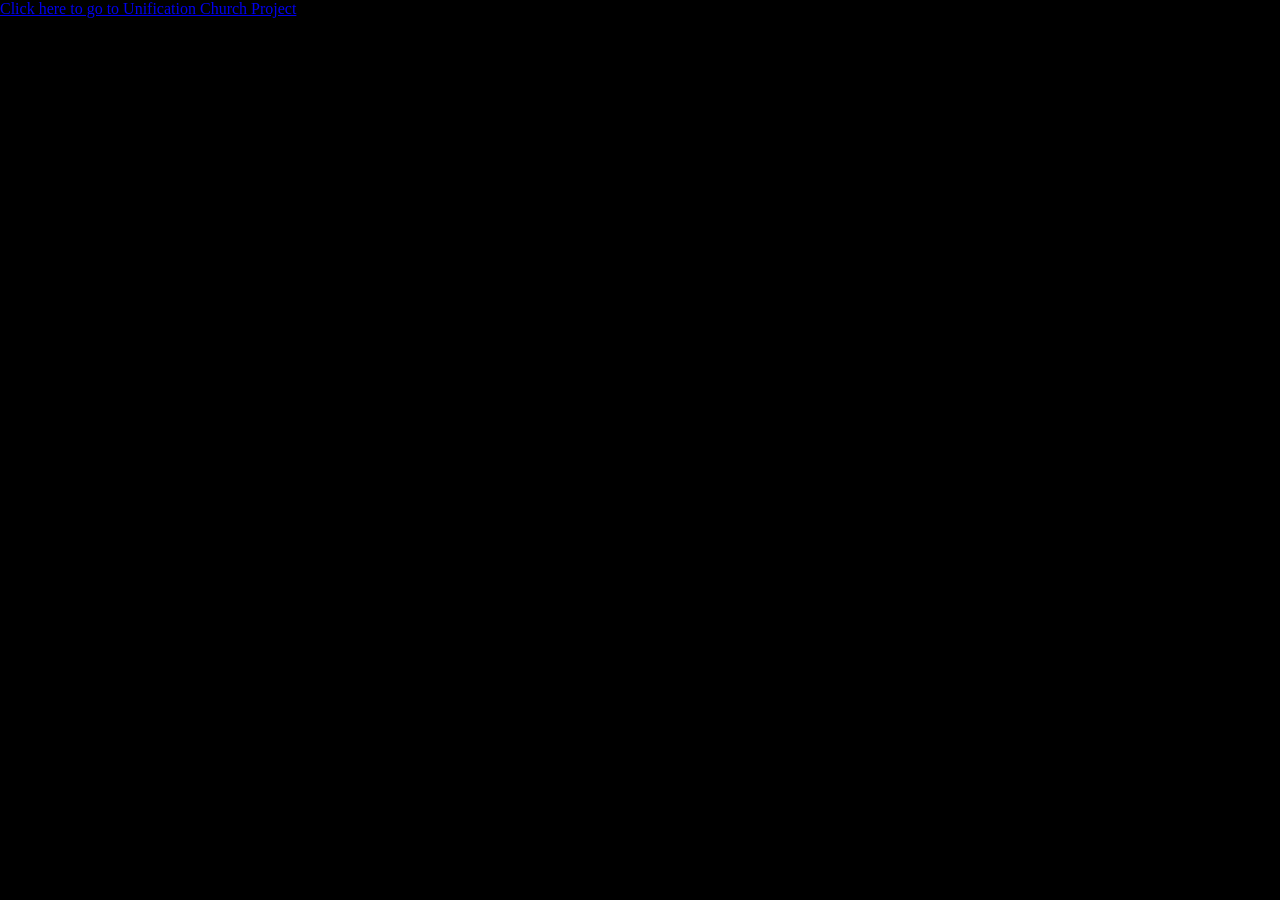
<file: Unification_Church/src/index.html>
<!DOCTYPE html>
<!--[if lt IE 7]>      <html class="no-js lt-ie9 lt-ie8 lt-ie7"> <![endif]-->
<!--[if IE 7]>         <html class="no-js lt-ie9 lt-ie8"> <![endif]-->
<!--[if IE 8]>         <html class="no-js lt-ie9"> <![endif]-->
<!--[if gt IE 8]>      <html class="no-js"> <!--<![endif]-->
<html>
    <head>
        <meta charset="utf-8">
        <meta http-equiv="X-UA-Compatible" content="IE=edge">
        <title>Directory</title>
        <meta name="description" content="">
        <meta name="viewport" content="width=device-width, initial-scale=1">
        <link rel="stylesheet" href="styles.css ">
    </head>
    <body>
        <!--[if lt IE 7]>
            <p class="browsehappy">You are using an <strong>outdated</strong> browser. Please <a href="#">upgrade your browser</a> to improve your experience.</p>
        <![endif]-->
        
        <script src="" async defer></script>
        <a href="./landing.html">Click here to go to Unification Church Project</a>
    </body>
</html>
</file>
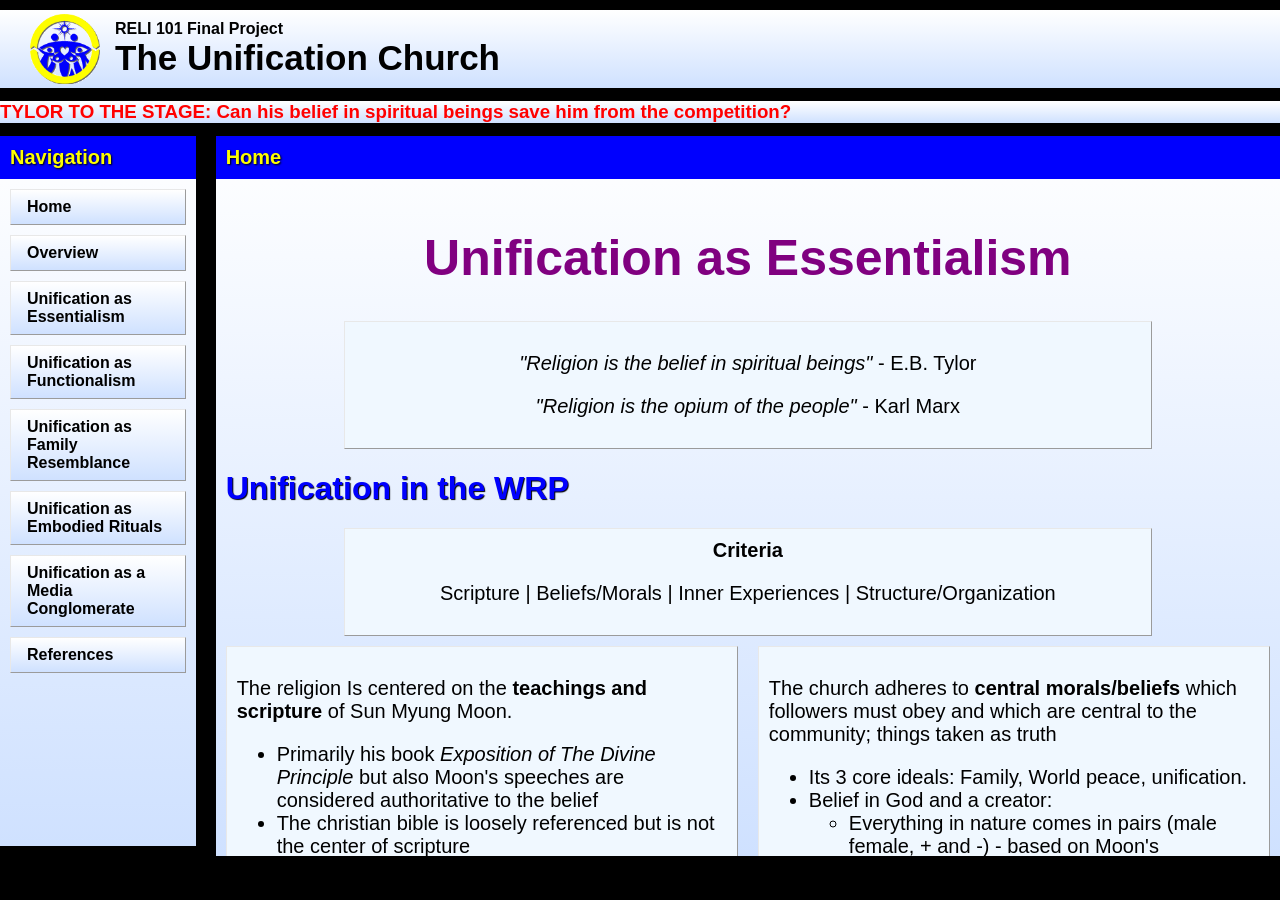
<file: Unification_Church/src/essentialism.html>
<!DOCTYPE html>
<!--[if lt IE 7]>      <html class="no-js lt-ie9 lt-ie8 lt-ie7"> <![endif]-->
<!--[if IE 7]>         <html class="no-js lt-ie9 lt-ie8"> <![endif]-->
<!--[if IE 8]>         <html class="no-js lt-ie9"> <![endif]-->
<!--[if gt IE 8]>      <html class="no-js"> <![endif]-->
<html>
    <head>
        <meta charset="utf-8">
        <meta http-equiv="X-UA-Compatible" content="IE=edge">
        <title>Landing Page</title>
        <meta name="description" content="">
        <meta name="viewport" content="width=device-width, initial-scale=1">
        <link rel="stylesheet" href="styles.css">
    </head>
    <body>
        <!--[if lt IE 7]>
            <p class="browsehappy">You are using an <strong>outdated</strong> browser. Please <a href="#">upgrade your browser</a> to improve your experience.</p>
        <![endif]-->
        
        <script src="" async defer></script>
        <!-- Logo area-->
        <div class="logo-area">
            <img src="./images/ffwpu-pa.gif" alt="unification logo" class="logo">
            <div>
                <h4 class="subtitle">RELI 101 Final Project</h4>
                <h1 class="title">The Unification Church</h1>
            </div>
        </div>
        <!-- Scrolling announcements area-->
        <div class="scroll-container">
            <h3 id="announcements" class="scroll-text">TYLOR TO THE STAGE: Can his belief in spiritual beings save him from the competition?</h3>
        </div>
        <div style="display: flex; height: 80vh;">
            <ul class="nav-ul">
                <p class="body-location">Navigation</p>
                <li class="nav-li"><a href="landing.html">Home</a></li>
                <li class="nav-li"><a href="overview.html">Overview</a></li>
                <li class="nav-li"><a href="essentialism.html">Unification as Essentialism</a></li>
                <li class="nav-li"><a href="functionalism.html">Unification as Functionalism</a></li>
                <li class="nav-li"><a href="family-resemblance.html">Unification as Family Resemblance</a></li>
                <li class="nav-li"><a href="rituals.html">Unification as Embodied Rituals</a></li>
                <li class="nav-li"><a href="media.html">Unification as a Media Conglomerate</a></li>
                <li class="nav-li"><a href="references.html">References</a></li>
            </ul>
            <div class="info-page">
                <p class="body-location">Home</p>
                <h1 class="body-title">Unification as Essentialism</h1>
                <div class="text-box" style="text-align: center; margin-left: 10vw; margin-right: 10vw;">
                    <p><em>"Religion is the belief in spiritual beings"</em> - E.B. Tylor</p>
                    <p><em>"Religion is the opium of the people"</em> - Karl Marx</p>
                </div>
                <h1 class="body-header" style="margin-left: 10px;">Unification in the WRP</h1>
                <div class="text-box" style="text-align: center; margin-left: 10vw; margin-right: 10vw;">
                    <b>Criteria</b>
                    <p>Scripture  |  Beliefs/Morals   |   Inner Experiences   |    Structure/Organization</p>
                </div>
                <div style="display: flex;">
                    <div style="margin:10px; width:50%; float:left">
                        <div class="text-box">
                            <p>The religion Is centered on the <b>teachings and scripture</b> of Sun Myung Moon.</p>
                            <ul>
                                <li>Primarily his book <em>Exposition of The Divine Principle</em> but also Moon's speeches are considered authoritative to the belief</li>
                                <li>The christian bible is loosely referenced but is not the center of scripture</li>
                                <li>The divine principle is a study of creation which aims at understanding the creator</li>
                            </ul>
                        </div>
                        <div class="text-box" style="margin-top: 20px;">
                            <p>The church has specific <b>practices and ceremonies</b>.</p>
                            <ul>
                                <li>Blessing Ceremony (mass weddings):</li>
                                <ul>
                                    <li>Consists of 5 steps: chastening ceremony, wine ceremony, vows and ring exchange, 40 abstinence after marriage (separation period), blessing ceremony</li>
                                </ul>
                            </ul>
                        </div>
                            <div class="text-box" style="margin-top: 20px;">
                            <p>The church has <b>structure</b> and organization.</p>
                            <ul>
                                <li>Moon initially led the church and was succeeded by his wife</li>
                                <li>Church has many companies it owns as well as affiliate organizations that promote its values</li>
                                <li>Existence of official Church body and full-time members who work for the Church</li>
                            </ul>
                        </div>
                    </div>
                    <div style="margin:10px; width: 50%; float:right">
                        <div class="text-box">
                        <p>The church adheres to <b>central morals/beliefs</b> which followers must obey and which are central to the community; things taken as truth</p>
                        <ul>
                            <li>Its 3 core ideals: Family, World peace, unification.</li>
                            <li>Belief in God and a creator:</li>
                            <ul>
                                <li>Everything in nature comes in pairs (male female, + and -) - based on Moon's observations.</li>
                                <li>God's character is characterized by equal masculine and feminine aspects joined in perfect harmony</li>
                                <li>Since humans value love and harmony “heart” is the essence of God's character</li>
                            </ul>
                            <li>The purpose of creation and life is to enjoy love - we are meant to live out and give perfect love to others and be in perfect love in relation to God</li>
                            <li>We have fallen as a race because instead of love we seek selfishness and corruption- due to Adam and Eve's fall</li>
                            <li>Overall family values are promoted to be the most important aspect of society and the religion</li>
                        </ul>
                    </div>
                    <div class="text-box" style="display: flex; margin-top: 20px">
                        <img src="images/original-unification-symbol.webp" alt="original logo" height="180">
                        <p style="margin-left: 10px">The official symbol of the Unification Church highlights a clear effort to organize Church dogma: The 12 inner lines represent the 12 gates to heaven, while the 4 larger arrows represent the 4 cardinal directions. The outer arrows represent yin and yang respectively. Shows the Unification Church not only has an organized group, but as a syncretized group as well.</p>
                    </div>
                    </div>
                </div>
                <div class="text-box" style="margin: 10px;">
                    <p>The world religions paradigm was created using an essentialist definition of religion. According to the WRP, true religions contained these 5 criteria, and if they did not have these essential components, then they weren't a religion. As a result, examining the Unification Church through the WRP is a way to test it against an essentialist approach.  Additionally, because of the unification church’s derivation from religions accepted by the WRP, it falls easily into the paradigm. Extending beyond the WRP, however, the Unification Church also pulls from Confucianism to structure the role of women and family, highlighting the capacity of non-WRP ideas to shape religious practice.</p>
                </div>
        </div>
    </body>
</html>
</file>
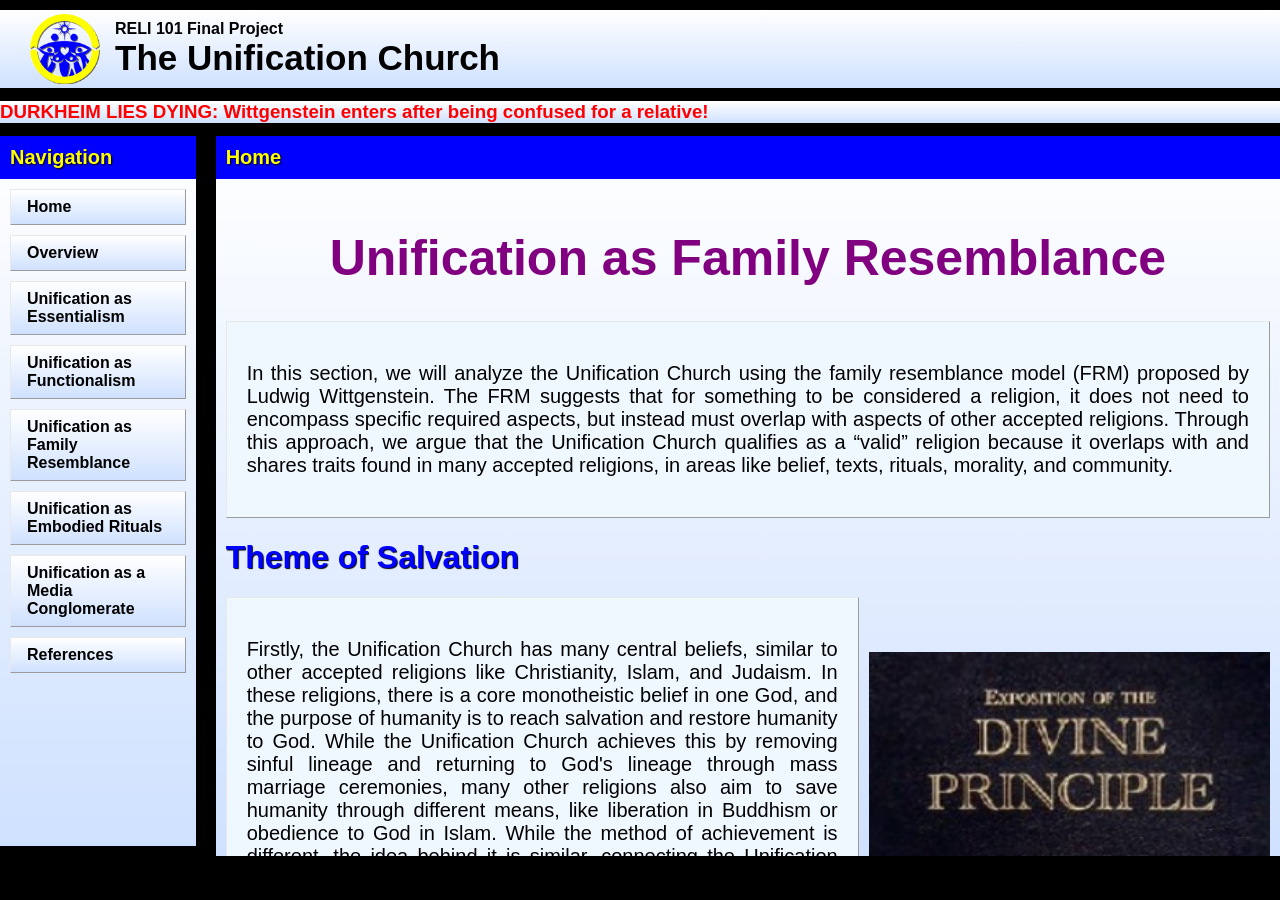
<file: Unification_Church/src/family-resemblance.html>
<!DOCTYPE html>
<!--[if lt IE 7]>      <html class="no-js lt-ie9 lt-ie8 lt-ie7"> <![endif]-->
<!--[if IE 7]>         <html class="no-js lt-ie9 lt-ie8"> <![endif]-->
<!--[if IE 8]>         <html class="no-js lt-ie9"> <![endif]-->
<!--[if gt IE 8]>      <html class="no-js"> <![endif]-->
<html>
    <head>
        <meta charset="utf-8">
        <meta http-equiv="X-UA-Compatible" content="IE=edge">
        <title>Landing Page</title>
        <meta name="description" content="">
        <meta name="viewport" content="width=device-width, initial-scale=1">
        <link rel="stylesheet" href="styles.css">
    </head>
    <body>
        <!--[if lt IE 7]>
            <p class="browsehappy">You are using an <strong>outdated</strong> browser. Please <a href="#">upgrade your browser</a> to improve your experience.</p>
        <![endif]-->
        
        <script src="" async defer></script>
        <!-- Logo area-->
        <div class="logo-area">
            <img src="./images/ffwpu-pa.gif" alt="unification logo" class="logo">
            <div>
                <h4 class="subtitle">RELI 101 Final Project</h4>
                <h1 class="title">The Unification Church</h1>
            </div>
        </div>
        <!-- Scrolling announcements area-->
        <div class="scroll-container">
            <h3 id="announcements" class="scroll-text">DURKHEIM LIES DYING: Wittgenstein enters after being confused for a relative!</h3>
        </div>
        <div style="display: flex; height: 80vh;">
            <ul class="nav-ul">
                <p class="body-location">Navigation</p>
                <li class="nav-li"><a href="landing.html">Home</a></li>
                <li class="nav-li"><a href="overview.html">Overview</a></li>
                <li class="nav-li"><a href="essentialism.html">Unification as Essentialism</a></li>
                <li class="nav-li"><a href="functionalism.html">Unification as Functionalism</a></li>
                <li class="nav-li"><a href="family-resemblance.html">Unification as Family Resemblance</a></li>
                <li class="nav-li"><a href="rituals.html">Unification as Embodied Rituals</a></li>
                <li class="nav-li"><a href="media.html">Unification as a Media Conglomerate</a></li>
                <li class="nav-li"><a href="references.html">References</a></li>
            </ul>
            <div class="info-page">
                <p class="body-location">Home</p>
                <h1 class="body-title">Unification as Family Resemblance</h1>
                <div style="display:flex">
                    <div class="text-box" style="margin-left: 10px; text-align: justify; padding: 20px; margin-right: 10px;">
                        <p>
                            In this section, we will analyze the Unification Church using the family resemblance model (FRM) proposed by Ludwig Wittgenstein. The FRM suggests that for something 
                            to be considered a religion, it does not need to encompass specific required aspects, but instead must overlap with aspects of other accepted religions. Through this 
                            approach, we argue that the Unification Church qualifies as a “valid” religion because it overlaps with and shares traits found in many accepted religions, in areas 
                            like belief, texts, rituals, morality, and community.
                        </p>
                    </div>  
                </div>
                <div style="display:flex;">
                    <div>
                        <h1 class="body-header" style="margin-left: 10px;">Theme of Salvation</h1>
                        <div class="text-box" style="margin-left: 10px; text-align: justify; padding: 20px; margin-right: 10px;">
                            <p>
                                Firstly, the Unification Church has many central beliefs, similar to other accepted religions like Christianity, Islam, and Judaism. In these religions, 
                                there is a core monotheistic belief in one God, and the purpose of humanity is to reach salvation and restore humanity to God. While the Unification Church 
                                achieves this by removing sinful lineage and returning to God's lineage through mass marriage ceremonies, many other religions also aim to save humanity through 
                                different means, like liberation in Buddhism or obedience to God in Islam. While the method of achievement is different, the idea behind it is similar, connecting 
                                the Unification Church with others through the theme of salvation.
                            </p>
                        </div>
                        <h1 class="body-header" style="margin-left: 10px;">Presence of Central Scripture</h1>
                        <div class="text-box" style="margin-left: 10px; text-align: justify; padding: 20px; margin-right: 10px;">
                            <p>
                                From the central text perspective, similar to religions like Christianity, Islam, Judaism, Buddhism, Hinduism, etc., the Unification Church follows a central text and 
                                rituals that include reading, interpreting, and following this sacred text. Similar to other new religious movements like Mormonism, the Unification Church also has an 
                                additional interpreted text called the Divine Principle, which is supplementary to the Bible and is believed to be a corrected interpretation by the founder and prophet 
                                Sun Myung Moon. These texts aim to explain moral codes, reality, and human purpose. In all of these religions, a text is a central part of practice and identity, and the 
                                Unification Church follows this same pattern.
                            </p>
                        </div>
                    </div>
                    <img src="images/divine_principle.PNG" alt="divine principle book" style="margin-top: 40px; height: 600px; align-self: center; margin-right: 10px;"> 
                </div>
                <h1 class="body-header" style="margin-left: 10px;">Rituals and Codes</h1>
                <div style="display:flex">
                    <div class="text-box" style="margin-left: 10px; text-align: justify; padding: 20px; margin-right: 10px;">
                            <p>
                                The Unification Church also includes rituals and sacred practices. While these rituals are different, the idea of having sacred rituals is a key part of many religions. 
                                The Unification Church includes unique rituals like mass weddings, prayer and worship, and purification rituals. These traditions and beliefs are central to the Unification 
                                Church, and while they are unique from other religions, the idea that they have central beliefs and rituals highlights similarities between the church and other religions. 
                            </p>
                            <p>
                                Additionally, like many other religions, the Unification Church has moral codes that are strictly followed. Parts of these moral codes are similar to those of other 
                                religions, but also include some unique parts. These include a strong emphasis on sexual purity, marriage and family structure, and obedience to God. There is a clear 
                                ethical framework created by the church that guides the actions and morality of its followers, similar to many other religions.
                            </p>
                    </div>
                </div>
                <h1 class="body-header" style="margin-left: 10px;">Community</h1>
                <div style="display:flex">
                    <img src="images/mass_wedding.PNG" alt="a mass wedding" style="height: 200px; align-self: center; margin-left: 10px;">
                    <div class="text-box" style="margin-left: 10px; text-align: justify; padding: 20px; margin-right: 10px;">
                        <p>
                            Finally, the Unification Church provides a community for its members, as other religions do. In the Unification Church, members who may have never met before refer 
                            to each other as brother and sister, showing the tight-knit structure created by the religion. The focus on family structure and purifying lineage through marriage 
                            helps create this community, where members become part of a shared group through participation in the church. 
                        </p>
                    </div>
                </div>
                <div class="text-box" style="margin:10px; text-align: justify; padding: 20px;">
                        <p>
                            Overall, the Unification Church shares many traits with widely followed religions across the world. These shared traits include beliefs about God, sacred texts, rituals, 
                            moral systems, and community structure. While the church may differ in some practices, like mass weddings, it still shares many overlapping traits with other recognized 
                            religions. We argue that the Unification Church is therefore a religion according to the FRM due to this overlap.
                        </p>
                </div>
            </div>
        </div>
    </body>
</html>
</file>
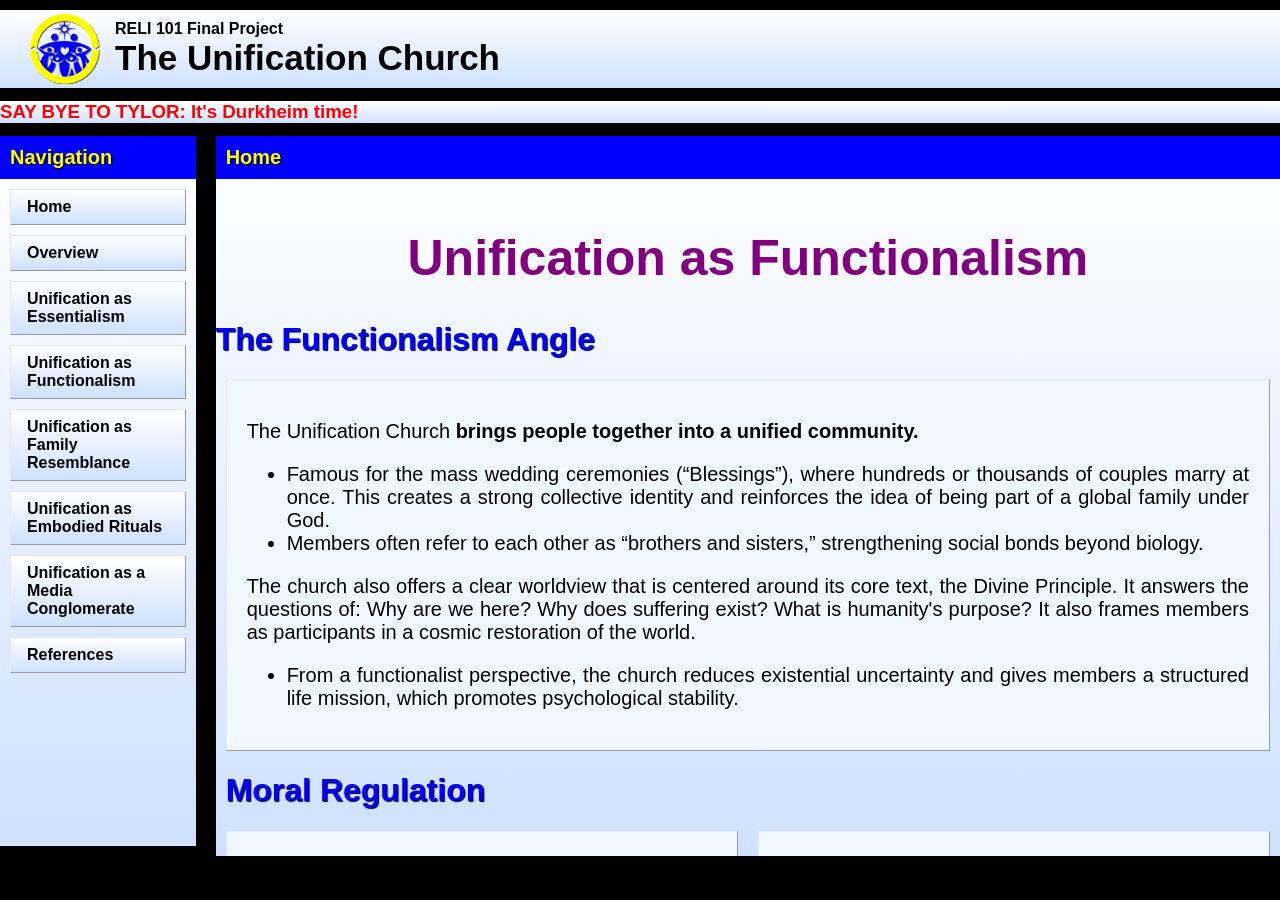
<file: Unification_Church/src/functionalism.html>
<!DOCTYPE html>
<!--[if lt IE 7]>      <html class="no-js lt-ie9 lt-ie8 lt-ie7"> <![endif]-->
<!--[if IE 7]>         <html class="no-js lt-ie9 lt-ie8"> <![endif]-->
<!--[if IE 8]>         <html class="no-js lt-ie9"> <![endif]-->
<!--[if gt IE 8]>      <html class="no-js"> <![endif]-->
<html>
    <head>
        <meta charset="utf-8">
        <meta http-equiv="X-UA-Compatible" content="IE=edge">
        <title>Landing Page</title>
        <meta name="description" content="">
        <meta name="viewport" content="width=device-width, initial-scale=1">
        <link rel="stylesheet" href="styles.css">
    </head>
    <body>
        <!--[if lt IE 7]>
            <p class="browsehappy">You are using an <strong>outdated</strong> browser. Please <a href="#">upgrade your browser</a> to improve your experience.</p>
        <![endif]-->
        
        <script src="" async defer></script>
        <!-- Logo area-->
        <div class="logo-area">
            <img src="./images/ffwpu-pa.gif" alt="unification logo" class="logo">
            <div>
                <h4 class="subtitle">RELI 101 Final Project</h4>
                <h1 class="title">The Unification Church</h1>
            </div>
        </div>
        <!-- Scrolling announcements area-->
        <div class="scroll-container">
            <h3 id="announcements" class="scroll-text">SAY BYE TO TYLOR: It's Durkheim time!</h3>
        </div>
        <div style="display: flex; height: 80vh;">
            <ul class="nav-ul">
                <p class="body-location">Navigation</p>
                <li class="nav-li"><a href="landing.html">Home</a></li>
                <li class="nav-li"><a href="overview.html">Overview</a></li>
                <li class="nav-li"><a href="essentialism.html">Unification as Essentialism</a></li>
                <li class="nav-li"><a href="functionalism.html">Unification as Functionalism</a></li>
                <li class="nav-li"><a href="family-resemblance.html">Unification as Family Resemblance</a></li>
                <li class="nav-li"><a href="rituals.html">Unification as Embodied Rituals</a></li>
                <li class="nav-li"><a href="media.html">Unification as a Media Conglomerate</a></li>
                <li class="nav-li"><a href="references.html">References</a></li>
            </ul>
            <div class="info-page">
                <p class="body-location">Home</p>
                <h1 class="body-title">Unification as Functionalism</h1>
                <div class="flex">
                    <h1 class="body-header">The Functionalism Angle</h1>
                    <div class="text-box" style="margin-left: 10px; text-align: justify; padding: 20px; margin-right: 10px;">
                        <p>The Unification Church <b>brings people together into a unified community.</b></p>
                        <ul>
                            <li>Famous for the mass wedding ceremonies (“Blessings”), where hundreds or thousands of couples marry at once. This creates a strong collective identity and reinforces the idea of being part of a global family under God. </li>
                            <li>Members often refer to each other as “brothers and sisters,” strengthening social bonds beyond biology.</li>
                        </ul>
                        <p>
                            The church also offers a clear worldview that is centered around its core text, the Divine Principle. It 
                            answers the questions of: Why are we here? Why does suffering exist? What is humanity's purpose? It also 
                            frames members as participants in a cosmic restoration of the world. 
                        </p>
                        <ul>
                            <li>
                                From a functionalist perspective, the church reduces existential uncertainty and gives members a structured life mission, which promotes psychological stability. 
                            </li>
                        </ul>
                    </div>    
                </div>
                <h1 class="body-header" style="margin-left: 10px;">Moral Regulation</h1>
                <div style="display: flex;">
                    <div style="width: 50%;">
                        <div class="text-box" style="margin-left: 10px; text-align: justify; padding: 20px; margin-right: 10px;">
                            <p>Functionalists also emphasize that religion helps control behavior and maintain order. </b></p>
                            <ul>
                                <li>Sexual purity before marriage</li>
                                <li>Family-centered life after marriage</li>
                                <li>Loyalty to the community</li>
                                <li>Moral regulator, shaping behavior to promote stability and predictability for people in the community.</li> 
                            </ul>
                            <p>
                                The church also just helps individuals integrate into broader social, economic, and political systems, 
                                increasing their belonging and role in society. It runs media outlets, businesses, and political/peace 
                                organizations. 
                            </p>
                            <p>
                                The Unification Church offers tight-knit community support and shared rituals during life transitions 
                                (marriage, family life). Members gain a sense of certainty and emotional reinforcement from group belonging. 
                                The church functions as a support system for individuals in life. 
                            </p>
                        </div>    
                    </div>
                    <div style="width:50%">
                        <div class="text-box" style="margin-left: 10px; text-align: justify; padding: 20px; margin-right: 10px;">
                            <p>Functionalist perspectives interpret controversy of the church a little differently:</p>
                            <ul>
                                <li>High levels of commitment: Deep cohesion</li>
                                <li>Strong authority of founder: Clarity and order</li>
                                <li>Social isolation of members: Distinct identity (group stability in a complex world)</li>
                            </ul>
                        </div>
                        <img src="images/blessing_and_ideal_family.JPG" alt="moon book" height="300px" style="margin-left: 25%; margin-top: 5%;">
                    </div>
                </div>
                <h1 class="body-header" style="margin-left: 10px;">Function for Women</h1>
                <div style="display:flex">
                    <div>
                        <div class="text-box" style="margin-left: 10px; text-align: justify; padding: 20px; margin-right: 10px;">
                            <p><b>Women are central to the “Ideal Family” Structure</b></p>
                            <ul>
                                <li>Family is the fundamental unit of society, women are mothers, wives, and the moral anchors of the household</li>
                                <li>The church teaches that restoring the world begins with restoring the family, and women are essential to that process</li>
                                <li>Women's roles help stabilize the family unit, which in turn stabilizes society as a whole</li>
                            </ul>
                            <p><b>The role of women in The Blessing</b></p>
                            <ul>
                                <li>Women play a highly visible role in the church's mass marriage ceremonies, which:</li>
                                <ul>
                                    <li>Publicly reinforce ideals of purity, commitment, and family formation</li>
                                    <li>Often involve church-guided partner selection</li>
                                </ul>
                                <li>These rituals use women's roles in marriage to reproduce social norms and values across generations</li>
                            </ul>
                            <p><b>Canon/Theological Rule</b></p>
                            <p>Sun Myung Moon isn't the sole leader of the church, he's paired with his wife Hak Ja Han who actually now leads the church</p>
                        </div>    
                    </div> 
                    <img src="images/hak-ja.JPG" alt="hak ja han" width="50%" height="50%" style="align-self: center;">
                </div>
                <div class="text-box" style="margin-left: 10px; text-align: justify; padding: 20px; margin-right: 10px; margin-top: 20px;">
                    <p>Hak Ja Han is theologically essential and represents the restoration of the female role in divine order. This elevates women symbolically to legitimize authority, reinforces the importance of gender complexity, and provides a model for ideal womanhood within the system</p>
                    <p><b>Women are emotional and social anchors of the community</b></p>
                    <ul>
                        <li>Women play a major role in raising children, building community, and maintaining interpersonal relationships within the church</li>
                        <li>Women contribute to the emotional infrastructure of the church, which is essential for group survival</li>
                        <li>God's androgyny and the lack of fault of Eve allow women to take a spiritually (but not intellectually) advanced position in creating the ideal family.</li>
                        <li>Provides overwhelmed women with an avenue for clear-cut roles and sanctification</li>
                    </ul>
                </div>
                <div style="display: flex; margin:20px">
                    <img src="images/korean-woman.JPG" style="align-self: center; align-content: center; margin-left: 30px;">
                </div>
            </div>

        </div>
    </body>
</html>
</file>
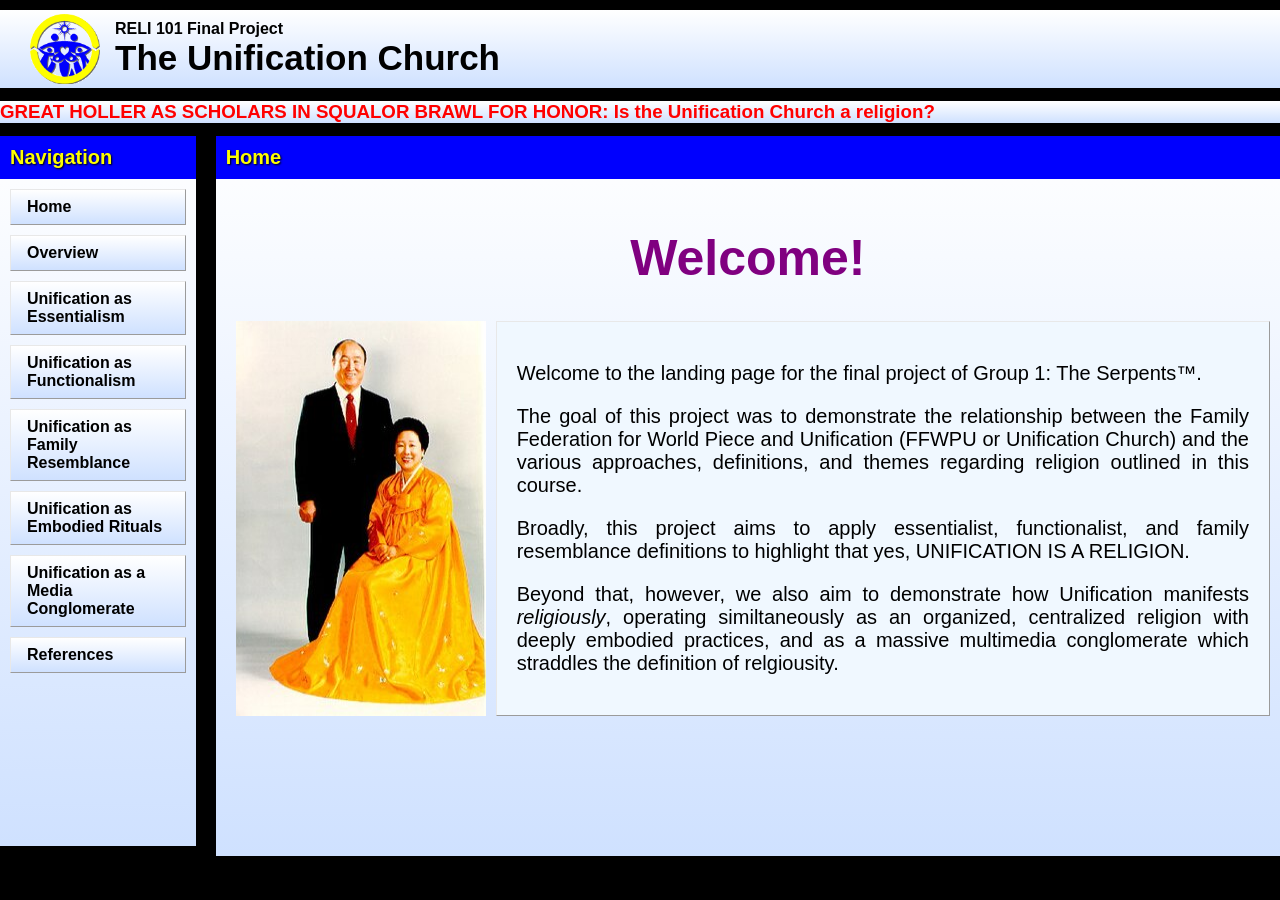
<file: Unification_Church/src/landing.html>
<!DOCTYPE html>
<!--[if lt IE 7]>      <html class="no-js lt-ie9 lt-ie8 lt-ie7"> <![endif]-->
<!--[if IE 7]>         <html class="no-js lt-ie9 lt-ie8"> <![endif]-->
<!--[if IE 8]>         <html class="no-js lt-ie9"> <![endif]-->
<!--[if gt IE 8]>      <html class="no-js"> <![endif]-->
<html>
    <head>
        <meta charset="utf-8">
        <meta http-equiv="X-UA-Compatible" content="IE=edge">
        <title>Landing Page</title>
        <meta name="description" content="">
        <meta name="viewport" content="width=device-width, initial-scale=1">
        <link rel="stylesheet" href="styles.css">
    </head>
    <body>
        <!--[if lt IE 7]>
            <p class="browsehappy">You are using an <strong>outdated</strong> browser. Please <a href="#">upgrade your browser</a> to improve your experience.</p>
        <![endif]-->
        
        <script src="" async defer></script>
        <!-- Logo area-->
        <div class="logo-area">
            <img src="./images/ffwpu-pa.gif" alt="unification logo" class="logo">
            <div>
                <h4 class="subtitle">RELI 101 Final Project</h4>
                <h1 class="title">The Unification Church</h1>
            </div>
        </div>
        <!-- Scrolling announcements area-->
        <div class="scroll-container">
            <h3 id="announcements" class="scroll-text">GREAT HOLLER AS SCHOLARS IN SQUALOR BRAWL FOR HONOR: Is the Unification Church a religion?</h3>
        </div>
        <div style="display: flex; height: 80vh;">
            <ul class="nav-ul">
                <p class="body-location">Navigation</p>
                <li class="nav-li"><a href="landing.html">Home</a></li>
                <li class="nav-li"><a href="overview.html">Overview</a></li>
                <li class="nav-li"><a href="essentialism.html">Unification as Essentialism</a></li>
                <li class="nav-li"><a href="functionalism.html">Unification as Functionalism</a></li>
                <li class="nav-li"><a href="family-resemblance.html">Unification as Family Resemblance</a></li>
                <li class="nav-li"><a href="rituals.html">Unification as Embodied Rituals</a></li>
                <li class="nav-li"><a href="media.html">Unification as a Media Conglomerate</a></li>
                <li class="nav-li"><a href="references.html">References</a></li>
            </ul>
            <div class="info-page">
                <p class="body-location">Home</p>
                <h1 class="body-title">Welcome!</h1>
                <div style="display: flex;">
                    <img src="./images/Sun_Myung_Moon_and_Hak_Ja_Han.jpg" alt="A picture of church founder Moon and his wife." style="margin-left: 20px;">
                    <div class="text-box" style="margin-left: 10px; text-align: justify; padding: 20px; margin-right: 10px;">
                        <p>Welcome to the landing page for the final project of Group 1: The Serpents&trade;.</p>
                        <p>The goal of this project was to demonstrate the relationship between the Family Federation for World Piece and Unification (FFWPU or Unification Church) and the various approaches, definitions, and themes regarding religion outlined in this course.</p>
                        <p>Broadly, this project aims to apply essentialist, functionalist, and family resemblance definitions to highlight that yes, UNIFICATION IS A RELIGION.</p>
                        <p>Beyond that, however, we also aim to demonstrate how Unification manifests <em>religiously</em>, operating similtaneously as an organized, centralized religion with deeply embodied practices, and as a massive multimedia conglomerate which straddles the definition of relgiousity.</p>
                    </div>
                </div>
            </div>
        </div>
    </body>
</html>
</file>
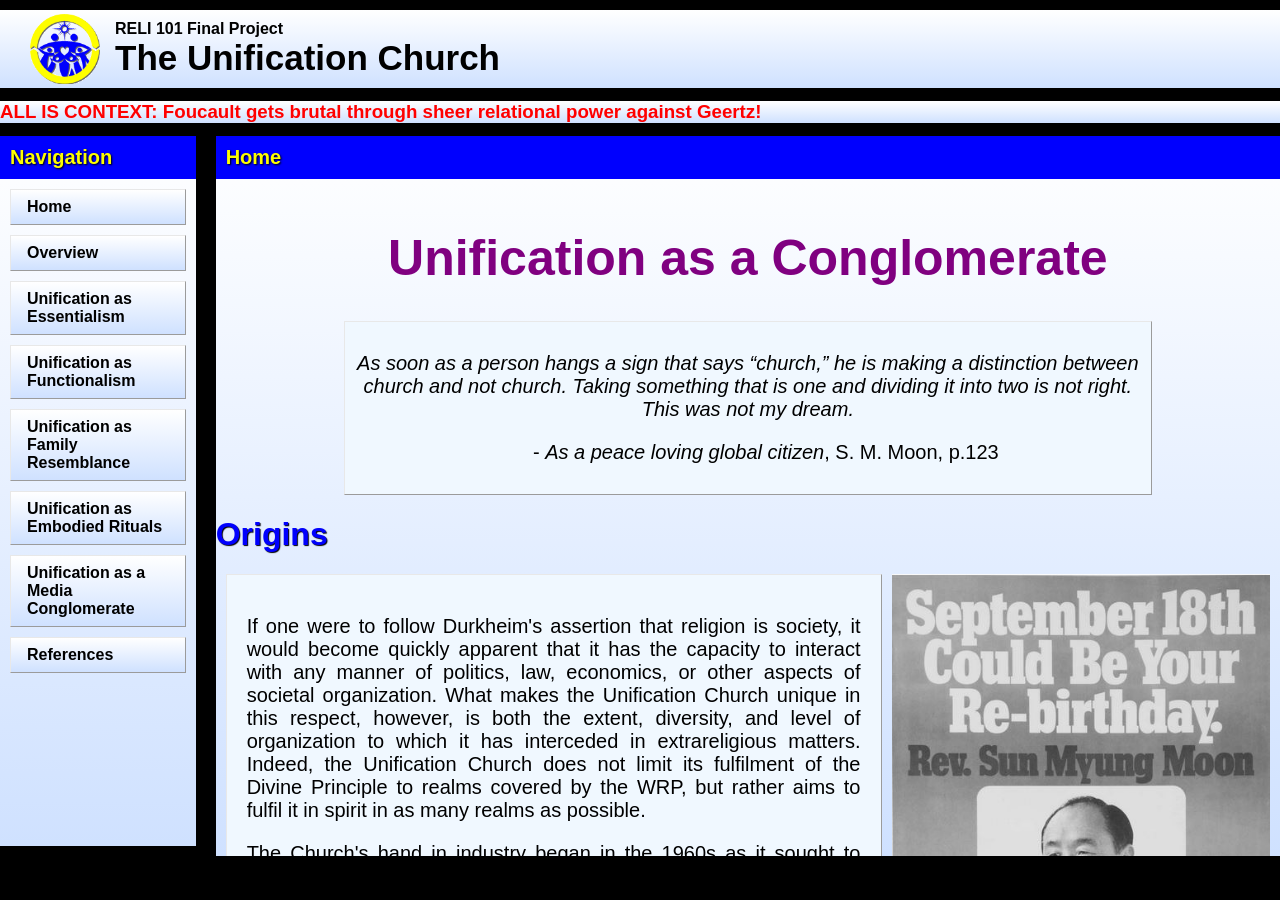
<file: Unification_Church/src/media.html>
<!DOCTYPE html>
<!--[if lt IE 7]>      <html class="no-js lt-ie9 lt-ie8 lt-ie7"> <![endif]-->
<!--[if IE 7]>         <html class="no-js lt-ie9 lt-ie8"> <![endif]-->
<!--[if IE 8]>         <html class="no-js lt-ie9"> <![endif]-->
<!--[if gt IE 8]>      <html class="no-js"> <![endif]-->
<html>
    <head>
        <meta charset="utf-8">
        <meta http-equiv="X-UA-Compatible" content="IE=edge">
        <title>Landing Page</title>
        <meta name="description" content="">
        <meta name="viewport" content="width=device-width, initial-scale=1">
        <link rel="stylesheet" href="styles.css">
    </head>
    <body>
        <!--[if lt IE 7]>
            <p class="browsehappy">You are using an <strong>outdated</strong> browser. Please <a href="#">upgrade your browser</a> to improve your experience.</p>
        <![endif]-->
        
        <script src="" async defer></script>
        <!-- Logo area-->
        <div class="logo-area">
            <img src="./images/ffwpu-pa.gif" alt="unification logo" class="logo">
            <div>
                <h4 class="subtitle">RELI 101 Final Project</h4>
                <h1 class="title">The Unification Church</h1>
            </div>
        </div>
        <!-- Scrolling announcements area-->
        <div class="scroll-container">
            <h3 id="announcements" class="scroll-text">ALL IS CONTEXT: Foucault gets brutal through sheer relational power against Geertz!</h3>
        </div>
        <div style="display: flex; height: 80vh;">
            <ul class="nav-ul">
                <p class="body-location">Navigation</p>
                <li class="nav-li"><a href="landing.html">Home</a></li>
                <li class="nav-li"><a href="overview.html">Overview</a></li>
                <li class="nav-li"><a href="essentialism.html">Unification as Essentialism</a></li>
                <li class="nav-li"><a href="functionalism.html">Unification as Functionalism</a></li>
                <li class="nav-li"><a href="family-resemblance.html">Unification as Family Resemblance</a></li>
                <li class="nav-li"><a href="rituals.html">Unification as Embodied Rituals</a></li>
                <li class="nav-li"><a href="media.html">Unification as a Media Conglomerate</a></li>
                <li class="nav-li"><a href="references.html">References</a></li>
            </ul>
            <div class="info-page">
                <p class="body-location">Home</p>
                <h1 class="body-title">Unification as a Conglomerate</h1>
                <div class="text-box" style="text-align: center; margin-left: 10vw; margin-right: 10vw;">
                    <p><em>As soon as a person hangs a sign that says “church,” he is making a distinction between church and not church. Taking something that is one and dividing it into two is not right. This was not my dream. </em></p>
                    <p style="padding-left: 36px;">- <em>As a peace loving global citizen</em>, S. M. Moon, p.123</p>
                </div>
                <h1 class="body-header">Origins</h1>
                <div style="display: flex;">
                    <div class="text-box" style="margin-left: 10px; text-align: justify; padding: 20px; margin-right: 10px;">
                        <p>
                            If one were to follow Durkheim's assertion that religion is society, it would become quickly apparent that it has the 
                            capacity to interact with any manner of politics, law, economics, or other aspects of societal organization. What makes 
                            the Unification Church unique in this respect, however, is both the extent, diversity, and level of organization to which 
                            it has interceded in extrareligious matters. Indeed, the Unification Church does not limit its fulfilment of the Divine 
                            Principle to realms covered by the WRP, but rather aims to fulfil it in spirit in as many realms as possible.
                        </p>
                        <p>
                            The Church's hand in industry began in the 1960s as it sought to employ machine tool production and fishing to save 
                            itself from impoverishment. Throughout the 70s, the Church further diversified into defense contracting for the South 
                            Korean military and real estate. In 1959, the Church expanded to the United States with the arrival of Young Oon Kim (
                            or “Miss Kim”), an early convert and prominent writer in Oregon. She then moved to Washington D.C. in 1965, where 
                            she organized Unification groups across the country. In the 1970s, the Church gained prominence with a following 
                            of disillusioned young people, holding a massive rally in 1974 where Moon, speaking through a translator, spoke 
                            on the “New Future of Christianity”. To gain traction, the Church produced 80,000 2x3-foot posters of Moon and 
                            plastered them over New York.
                        </p>
                    </div>
                    <img src="images/moon-poster.JPG" alt="moon poster" height="600" style="margin-right: 10px;">
                </div>  
                <h1 class="body-header">Rise to Prominence</h1>
                <div style="display: flex;">
                    <div>                    
                        <img src="images/what.JPG" alt="moon poster" height="300" style="margin-left: 10px;">
                        <div class="text-box" style="margin-left: 10px; text-align: justify; padding: 20px; margin-right: 10px;">
                            <p>
                                Through this explicit diffusion of Church thought across a wide array of influential and enriching 
                                avenues, the Unification Church demonstrates the capacity of religious  idea--be it explicit dogma 
                                or views on the sacred and profane--to proliferate all aspects of social life, lending support to 
                                its definition as a religion beyond or without the criteria provided by traditional western thought.
                            </p>
                        </div>
                    </div>
                    <div>
                        <div class="text-box" style="margin-left: 10px; text-align: justify; padding: 20px; margin-right: 10px;">
                        <p>
                            The Unification Church furthered its media presence through its support of Nixon in Watergate through 
                            a full-paged advertisement in most of the nation's major newspapers. It also funded numerous international 
                            conferences, including the International Conferences for the Unity of the Sciences (attended by multiple 
                            Nobel laureates) and the Professors World Peace Academy. It also expanded itself into the American fishing
                             industry.
                        </p>
                        <p>
                            Perhaps most noticeably and influentially was the Church gaining control of The Washington Times in 1982, 
                            envisioned as a conservative alternative to The Washington Post. This paper gained the endorsement of 
                            Ronald Reagan, who allegedly read it daily. The culmination of the Church's media influence arrived in 
                            1996 with the launch of the Family Federation of World Peace, which included speeches from Gerald Ford, 
                            George H.W. Bush, and former President and Nobel Peace Prize winner Oscar Arias of Costa Rica. 
                        </p>
                    </div>

                    </div>
                </div>  
                

            </div>
        </div>
    </body>
</html>
</file>
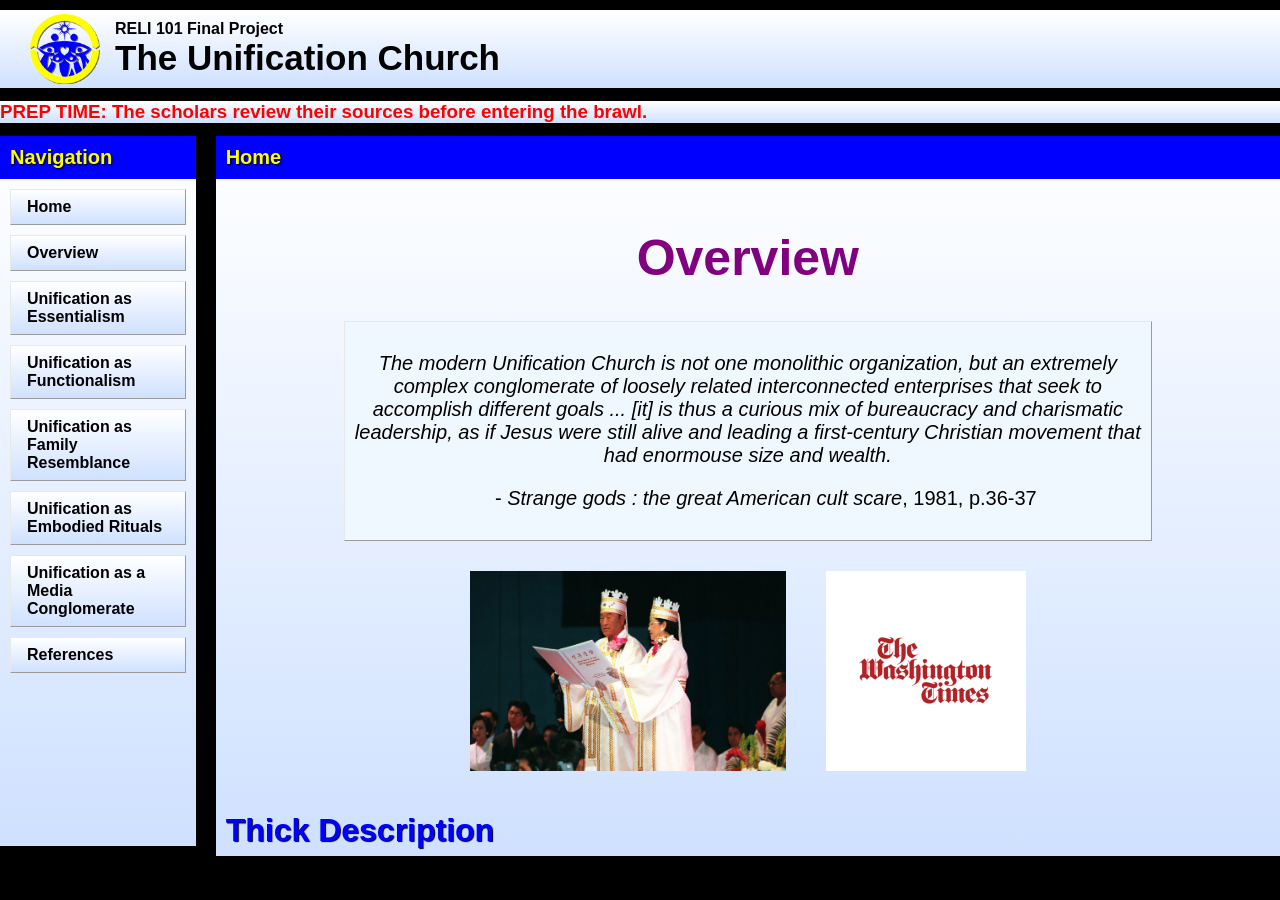
<file: Unification_Church/src/overview.html>
<!DOCTYPE html>
<!--[if lt IE 7]>      <html class="no-js lt-ie9 lt-ie8 lt-ie7"> <![endif]-->
<!--[if IE 7]>         <html class="no-js lt-ie9 lt-ie8"> <![endif]-->
<!--[if IE 8]>         <html class="no-js lt-ie9"> <![endif]-->
<!--[if gt IE 8]>      <html class="no-js"> <![endif]-->
<html>
    <head>
        <meta charset="utf-8">
        <meta http-equiv="X-UA-Compatible" content="IE=edge">
        <title>Landing Page</title>
        <meta name="description" content="">
        <meta name="viewport" content="width=device-width, initial-scale=1">
        <link rel="stylesheet" href="styles.css">
    </head>
    <body>
        <!--[if lt IE 7]>
            <p class="browsehappy">You are using an <strong>outdated</strong> browser. Please <a href="#">upgrade your browser</a> to improve your experience.</p>
        <![endif]-->
        
        <script src="" async defer></script>
        <!-- Logo area-->
        <div class="logo-area">
            <img src="./images/ffwpu-pa.gif" alt="unification logo" class="logo">
            <div>
                <h4 class="subtitle">RELI 101 Final Project</h4>
                <h1 class="title">The Unification Church</h1>
            </div>
        </div>
        <!-- Scrolling announcements area-->
        <div class="scroll-container">
            <h3 id="announcements" class="scroll-text">PREP TIME: The scholars review their sources before entering the brawl.</h3>
        </div>
        <div style="display: flex; height: 80vh;">
            <ul class="nav-ul">
                <p class="body-location">Navigation</p>
                <li class="nav-li"><a href="landing.html">Home</a></li>
                <li class="nav-li"><a href="overview.html">Overview</a></li>
                <li class="nav-li"><a href="essentialism.html">Unification as Essentialism</a></li>
                <li class="nav-li"><a href="functionalism.html">Unification as Functionalism</a></li>
                <li class="nav-li"><a href="family-resemblance.html">Unification as Family Resemblance</a></li>
                <li class="nav-li"><a href="rituals.html">Unification as Embodied Rituals</a></li>
                <li class="nav-li"><a href="media.html">Unification as a Media Conglomerate</a></li>
                <li class="nav-li"><a href="references.html">References</a></li>
            </ul>
            <div class="info-page">
                <p class="body-location">Home</p>
                <h1 class="body-title">Overview</h1>
                <div class="text-box" style="text-align: center; margin-left: 10vw; margin-right: 10vw;">
                    <p><em>The modern Unification Church is not one monolithic organization, but an extremely complex conglomerate of loosely related interconnected enterprises that seek to accomplish different goals ... [it] is thus a curious mix of bureaucracy and charismatic leadership, as if Jesus were still alive and leading a first-century Christian movement that had enormouse size and wealth.</em></p>
                    <p style="padding-left: 36px;">- <em>Strange gods : the great American cult scare</em>, 1981, p.36-37</p>
                </div>
                <div style="display: flex; justify-content: center; margin-top: 10px;">
                    <img src="images/moon-crowned.webp" alt="moon and his wife at a wedding ceremony" height="200" style="margin: 20px;">
                    <img src="images/washington-times.jpeg" alt="the washington times logo" height="200" style="margin: 20px;">
                </div>
                <h1 class="body-header" style="margin-left: 10px;">Thick Description</h1>
                <div class="text-box" style="margin-left: 10px; text-align: justify; padding: 20px; margin-right: 10px;">
                    <p>
                        Founded as The Holy Spirit Association for the Unification of World Christianity (HSA-UWC), the primary belief of the 
                        colloquially-known ‘Unification Church’ is the Divine Principle--the idea that the Church's founder Sun Myung Moon and 
                        his wife Hak Ja Han Moon are the ‘True Parents’, their children are without sin, and couples who receive the Blessing 
                        (marriage within the Church) become members of the true family. Consequently, religious activity within the Church largely 
                        centers around the fulfilment of this Divine Principle, often manifesting as marriage, child-bearing, and intense 
                        proselytization by which eventually, all of humanity may be united under The Family, fulfilling both God and His creation.
                    </p>
                    <p>
                        The primary source of Church teachings is <em>Divine Principle</em> (1957), a collection of Moon's teachings since 1945. 
                        However, the Church has historically derived from the charismatic leadership of Moon, resulting in ongoing 
                        revelation which has persisted into Hak Ja Han Moon's tenure as Church leader following Rev. Moon's death in 
                        2012. The main points of scripture are as follows:
                    </p>
                    <ol>
                        <li>God is genderless/ both male and female, and the ideal is ordered into binary pairs.</li>
                        <li>God created Adam and Eve to be the True Parents, and thus perfected objects of his/their love.</li>
                        <li>This would establish a 'four position foundation' (God, Mother, Father, Child) with God as the dominant position and children as the subordinate position.</li>
                        <li>This ideal can only be reached by going through the Three Blessings (stages of development):</li>
                        <ul>
                            <li>Perfection of character.</li>
                            <li>Creation of family.</li>
                            <li>Become dominant over creation.</li>
                        </ul>
                        <li>Adam and Eve failed to achieve the first stage after Lucifer tempted Eve to have an emotional relationship with him, and Eve tempted Adam to have a sexual relationship with her.</li>
                        <li>Thus, humanity became sinful and passed its sin to future generations.</li>
                        <li>God has sent messiahs to restore the intended state of humanity, but first humanity must perform good deeds to cancel out the 'indemnity' of sin.</li>
                        <li>Jesus could have restored humanity, but failed to marry before his crucifixion.</li>
                        <li>Hence, Moon and his wife as the first messiahs to successfully restore the True Family on Earth, the goal of humanity now being to fulfil the Divine Principle.</li>
                    </ol>
                    <p>Centered around marriage, prospective couples must be active members of the Church (and work for it full-time) 
                        for at least 3 years. Living in celibacy, they cultivate a 'sibling' in isolation before eventually marrying 
                        and having children. Marriage is traditionally done on mass, with Moon himself pairing couples on the spot 
                        through divine inspiration. The inner network of meaning within the community is therefore primarily focused 
                        on the institution of marriage and its capacity to bring about world peace.
                    </p>
                </div> 
                <div style="display:flex">
                    <div>
                        <h1 class="body-header" style="margin-left: 10px;">Beyond the Church</h1>
                        <div class="text-box" style="margin-left: 10px; text-align: justify; padding: 20px; margin-right: 10px;">
                            <p>
                                Though based on Christianity, Unificationism largely forgoes the traditional mind/ body divide to deeply 
                                embed itself in the physical world: the perfection of the Divine Principle. The Church also aggressively 
                                involves itself with the ongoing political milieu: Moon saw the Cold War as a battleground for the battle 
                                between good and evil which can only be tipped towards good through Unification. To this end, the Church
                                 has proliferated its broadly right-wing, anti-communist message, attaching itself to a variety of media 
                                 ventures (most notably The Washington Times) and political movements (from Watergate to perhaps most 
                                 notoriously the assasination of Japanese PM Shinzo Abe). Through these works, the Unification Church 
                                 straddles the line between religion and corporation, enforcing Unification conceptions of sacred and 
                                 profane well beyond Church borders.
                            </p>
                            <p>
                                Unification is also heavily syncretized/ incorporated, borrowing many of its elements--most notably 
                                its attitude towards women and ideas of divine harmony--from Buddhism and Confucianism. Moreover, 
                                divine revelation from other religious figures like Mohammed and the Buddha is central to asserting 
                                Moon as the 'true' messiah who has succeeded where others have failed. 
                            </p>
                        </div>
                    </div>
                    <div>
                        <div class="text-box" style="margin-left: 10px; text-align: justify; padding: 20px; margin-right: 10px; text-align: center; margin-top: 50px;">
                        <p>George H.W. Bush and Barabara Bush photographed with Hak Ja Han Moon and (center) and her associates.</p>
                        <img src="images/bush-with-han.jpg">
                    </div>
                    </div>
                </div>
            </div>
        </div>
    </body>
</html>
</file>
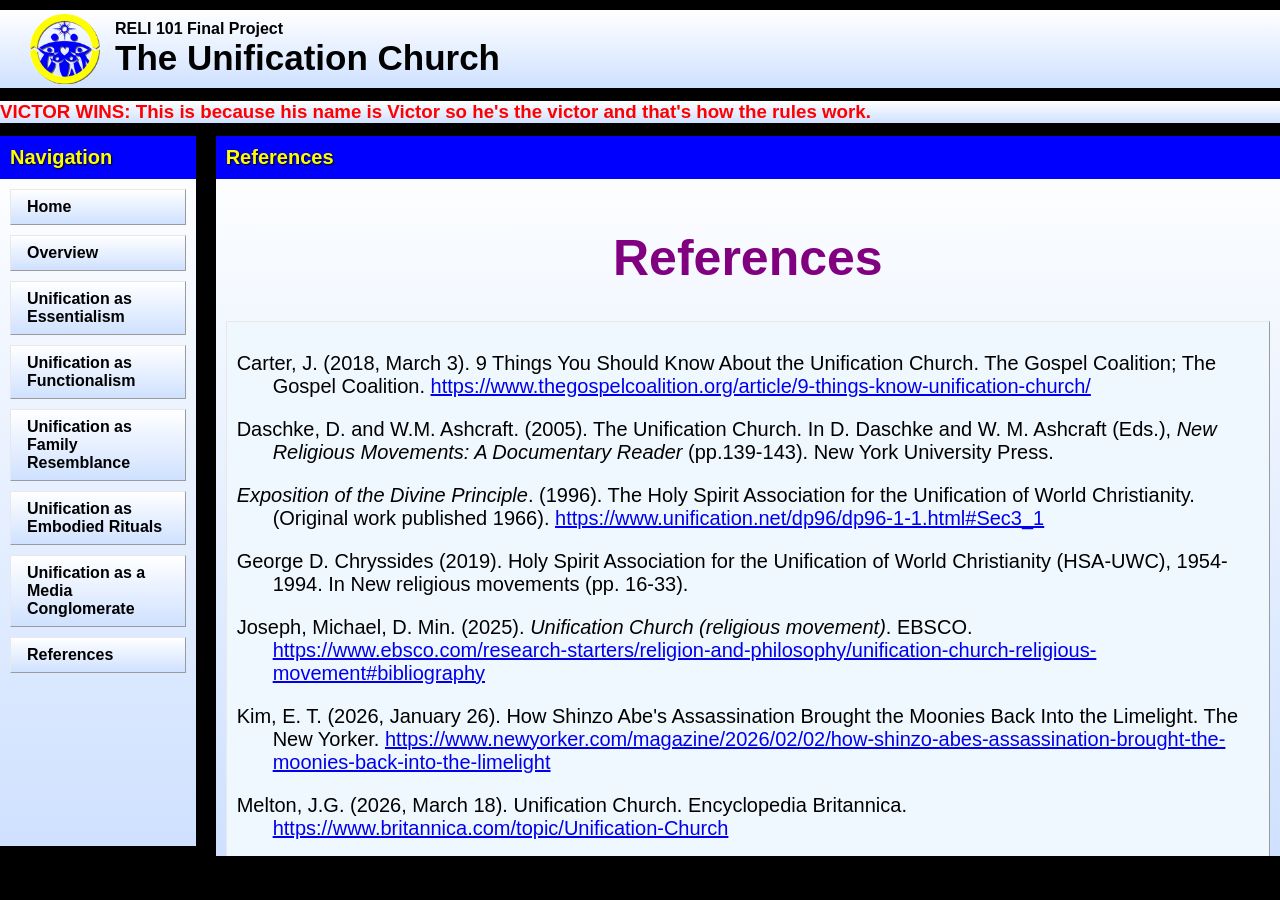
<file: Unification_Church/src/references.html>
<!DOCTYPE html>
<!--[if lt IE 7]>      <html class="no-js lt-ie9 lt-ie8 lt-ie7"> <![endif]-->
<!--[if IE 7]>         <html class="no-js lt-ie9 lt-ie8"> <![endif]-->
<!--[if IE 8]>         <html class="no-js lt-ie9"> <![endif]-->
<!--[if gt IE 8]>      <html class="no-js"> <![endif]-->
<html>
    <head>
        <meta charset="utf-8">
        <meta http-equiv="X-UA-Compatible" content="IE=edge">
        <title>Landing Page</title>
        <meta name="description" content="">
        <meta name="viewport" content="width=device-width, initial-scale=1">
        <link rel="stylesheet" href="styles.css">
    </head>
    <body>
        <!--[if lt IE 7]>
            <p class="browsehappy">You are using an <strong>outdated</strong> browser. Please <a href="#">upgrade your browser</a> to improve your experience.</p>
        <![endif]-->
        
        <script src="" async defer></script>
        <!-- Logo area-->
        <div class="logo-area">
            <img src="./images/ffwpu-pa.gif" alt="unification logo" class="logo">
            <div>
                <h4 class="subtitle">RELI 101 Final Project</h4>
                <h1 class="title">The Unification Church</h1>
            </div>
        </div>
        <!-- Scrolling announcements area-->
        <div class="scroll-container">
            <h3 id="announcements" class="scroll-text">VICTOR WINS: This is because his name is Victor so he's the victor and that's how the rules work.</h3>
        </div>
        <div style="display: flex; height: 80vh;">
            <ul class="nav-ul">
                <p class="body-location">Navigation</p>
                <li class="nav-li"><a href="landing.html">Home</a></li>
                <li class="nav-li"><a href="overview.html">Overview</a></li>
                <li class="nav-li"><a href="essentialism.html">Unification as Essentialism</a></li>
                <li class="nav-li"><a href="functionalism.html">Unification as Functionalism</a></li>
                <li class="nav-li"><a href="family-resemblance.html">Unification as Family Resemblance</a></li>
                <li class="nav-li"><a href="rituals.html">Unification as Embodied Rituals</a></li>
                <li class="nav-li"><a href="media.html">Unification as a Media Conglomerate</a></li>
                <li class="nav-li"><a href="references.html">References</a></li>
            </ul>
            <div class="info-page">
                <p class="body-location">References</p>
                <h1 class="body-title">References</h1>
                <div class="text-box" style="margin: 10px; padding: 10px;">
                    <div class="reference">
                        <p>Carter, J. (2018, March 3). 9 Things You Should Know About the Unification Church. The Gospel Coalition; The Gospel Coalition. <a href="https://www.thegospelcoalition.org/article/9-things-know-unification-church/">https://www.thegospelcoalition.org/article/9-things-know-unification-church/</a></p>
                        <p>Daschke, D. and W.M. Ashcraft. (2005). The Unification Church. In D. Daschke and W. M. Ashcraft (Eds.), <em>New Religious Movements: A Documentary Reader</em> (pp.139-143). New York University Press.</p>
                        <p><em>Exposition of the Divine Principle</em>. (1996). The Holy Spirit Association for the Unification of World Christianity. (Original work published 1966). <a href=https://www.unification.net/dp96/dp96-1-1.html#Sec3_1>https://www.unification.net/dp96/dp96-1-1.html#Sec3_1</a></p>
                        <p>George D. Chryssides (2019). Holy Spirit Association for the Unification of World Christianity (HSA-UWC), 1954-1994. In New religious movements (pp. 16-33).</p>
                        <p>Joseph, Michael, D. Min. (2025). <em>Unification Church (religious movement)</em>. EBSCO. <a href="https://www.ebsco.com/research-starters/religion-and-philosophy/unification-church-religious-movement#bibliography">https://www.ebsco.com/research-starters/religion-and-philosophy/unification-church-religious-movement#bibliography</a></p>
                        <p>Kim, E. T. (2026, January 26). How Shinzo Abe's Assassination Brought the Moonies Back Into the Limelight. The New Yorker. <a href="https://www.newyorker.com/magazine/2026/02/02/how-shinzo-abes-assassination-brought-the-moonies-back-into-the-limelight">https://www.newyorker.com/magazine/2026/02/02/how-shinzo-abes-assassination-brought-the-moonies-back-into-the-limelight</a></p>
                        <p>Melton, J.G. (2026, March 18). Unification Church. Encyclopedia Britannica. <a href="https://www.britannica.com/topic/Unification-Church">https://www.britannica.com/topic/Unification-Church</a></p>
                        <p>Moon, S. M. (1979, April 15).<em>The Importance of Prayer</em>. Tparents.org. <a href="https://www.tparents.org/Moon-Talks/sunmyungmoon79/SM790415.htm">https://www.tparents.org/Moon-Talks/sunmyungmoon79/SM790415.htm</a></p>
                        <p>Palmer, S. J. (1994). Sisters in the Unification Church. In S.J. Palmer (Ed.), <em>Moon Sisters, Krishna Mothers, Rajneesh Lovers: Women's Roles in New Religions</em> (pp. 75-104). Syracuse University Press.</p>
                        <p>Read DP. (2023). DIVINE PRINCIPLE: The Basic Teachings of Rev. Sun Myung Moon and His Wife, Dr. Hak Ja Han Moon. <a href="https://www.discoverdp.info/read-dp.html">https://www.discoverdp.info/read-dp.html</a></p>
                        <p>Shupe, A. D. & Bromley, D. G. (1981). <em>Strange Gods: The Great American Cult Scare</em> (pp. 36-37). Beacon Press.</p>
                        <p>Sugawara, T. (2015, May 25). Mormon Lessons for the Unification Church. <em>Applied Unificationism</em>. <a href="https://appliedunificationism.com/2015/05/25/mormon-lessons-for-the-unification-church/">https://appliedunificationism.com/2015/05/25/mormon-lessons-for-the-unification-church/</a></p>
                        <p>Unification News. (n.d.). <em>Family Federation</em>. <a href="https://unificationnews.eu/family-federation/">https://unificationnews.eu/family-federation/</a></p>
                    </div>
                </div>
            </div>
        </div>
    </body>
</html>
</file>
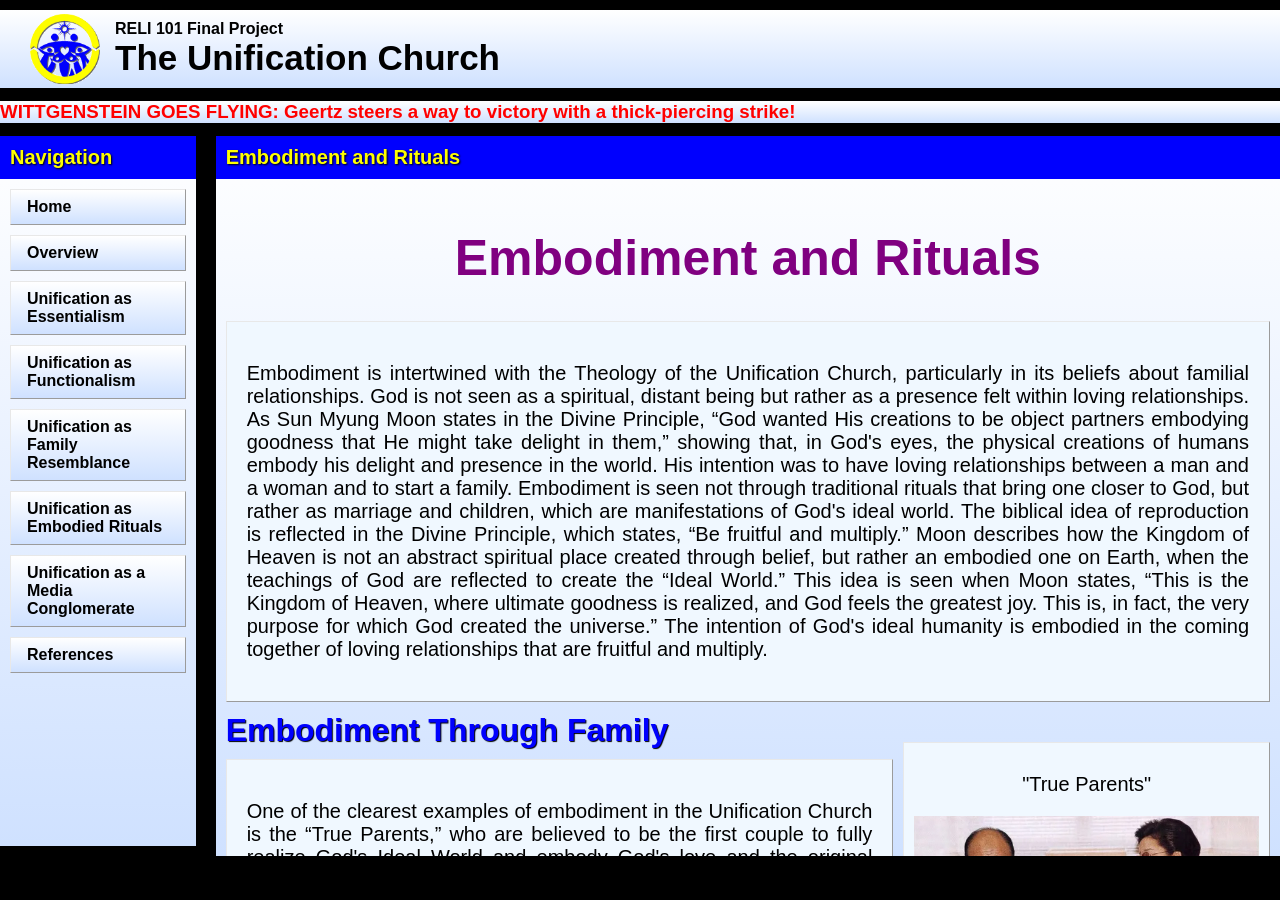
<file: Unification_Church/src/rituals.html>
<!DOCTYPE html>
<!--[if lt IE 7]>      <html class="no-js lt-ie9 lt-ie8 lt-ie7"> <![endif]-->
<!--[if IE 7]>         <html class="no-js lt-ie9 lt-ie8"> <![endif]-->
<!--[if IE 8]>         <html class="no-js lt-ie9"> <![endif]-->
<!--[if gt IE 8]>      <html class="no-js"> <![endif]-->
<html>
    <head>
        <meta charset="utf-8">
        <meta http-equiv="X-UA-Compatible" content="IE=edge">
        <title>Landing Page</title>
        <meta name="description" content="">
        <meta name="viewport" content="width=device-width, initial-scale=1">
        <link rel="stylesheet" href="styles.css">
    </head>
    <body>
        <!--[if lt IE 7]>
            <p class="browsehappy">You are using an <strong>outdated</strong> browser. Please <a href="#">upgrade your browser</a> to improve your experience.</p>
        <![endif]-->
        
        <script src="" async defer></script>
        <!-- Logo area-->
        <div class="logo-area">
            <img src="./images/ffwpu-pa.gif" alt="unification logo" class="logo">
            <div>
                <h4 class="subtitle">RELI 101 Final Project</h4>
                <h1 class="title">The Unification Church</h1>
            </div>
        </div>
        <!-- Scrolling announcements area-->
        <div class="scroll-container">
            <h3 id="announcements" class="scroll-text">WITTGENSTEIN GOES FLYING: Geertz steers a way to victory with a thick-piercing strike!</h3>
        </div>
        <div style="display: flex; height: 80vh;">
            <ul class="nav-ul">
                <p class="body-location">Navigation</p>
                <li class="nav-li"><a href="landing.html">Home</a></li>
                <li class="nav-li"><a href="overview.html">Overview</a></li>
                <li class="nav-li"><a href="essentialism.html">Unification as Essentialism</a></li>
                <li class="nav-li"><a href="functionalism.html">Unification as Functionalism</a></li>
                <li class="nav-li"><a href="family-resemblance.html">Unification as Family Resemblance</a></li>
                <li class="nav-li"><a href="rituals.html">Unification as Embodied Rituals</a></li>
                <li class="nav-li"><a href="media.html">Unification as a Media Conglomerate</a></li>
                <li class="nav-li"><a href="references.html">References</a></li>
            </ul>
            <div class="info-page">
                <div style="overflow-y: auto;">
                    <p class="body-location">Embodiment and Rituals</p>
                    <h1 class="body-title">Embodiment and Rituals</h1>
                    <div class="text-box" style="margin-left: 10px; text-align: justify; padding: 20px; margin-right: 10px;">
                        <p>
                            Embodiment is intertwined with the Theology of the Unification Church, particularly in its beliefs about familial relationships. God is not seen as a spiritual, distant being 
                            but rather as a presence felt within loving relationships. As Sun Myung Moon states in the Divine Principle, “God wanted His creations to be object partners embodying goodness 
                            that He might take delight in them,” showing that, in God's eyes, the physical creations of humans embody his delight and presence in the world. His intention was to have loving 
                            relationships between a man and a woman and to start a family. Embodiment is seen not through traditional rituals that bring one closer to God, but rather as marriage and children, 
                            which are manifestations of God's ideal world. The biblical idea of reproduction is reflected in the Divine Principle, which states, “Be fruitful and multiply.” Moon describes how 
                            the Kingdom of Heaven is not an abstract spiritual place created through belief, but rather an embodied one on Earth, when the teachings of God are reflected to create the 
                            “Ideal World.” This idea is seen when Moon states, “This is the Kingdom of Heaven, where ultimate goodness is realized, and God feels the greatest joy. This is, in fact, the 
                            very purpose for which God created the universe.” The intention of God's ideal humanity is embodied in the coming together of loving relationships that are fruitful and multiply. 
                        </p>
                    </div>  
                    <div style="display: flex;">
                        <div>
                        <h1 class="body-header" style="margin:10px">Embodiment Through Family</h1>
                        <div class="text-box" style="margin-left: 10px; text-align: justify; padding: 20px; margin-right: 10px;">
                            <p>
                                One of the clearest examples of embodiment in the Unification Church is the “True Parents,” who are believed to be the first couple to fully realize God's Ideal World and 
                                embody God's love and the original intentions God had for humanity. The “True Parents” are Sun Myung Moon and his wife, Hak Ja Han Moon, the church's leaders and founders. 
                                Cheon Seong Gyeong states in the Holy Scripture of Cheon Il Guk, “The True Parents, who are on the earth, are the True Parents of Heaven and Earth. The Cosmic Parent and the 
                                True Parents of Heaven and Earth are one.” This quote shows that the “True Parents” embody God's nature and fully express it to the rest of the world. The teachings of the 
                                True Parents emphasize that God's intentions are not embodied solely in rituals but in lived experience within marriage and family. God's presence embodied in family life is 
                                seen when Gyeong states, “I have promoted true family values because the family formed by a union between a true man and a true woman, where God can dwell, is the center of 
                                the realm of Sabbath throughout heaven and earth. Through such families, we will realize, here on earth, the Garden of Eden described in the Bible.” All of these teachings 
                                emphasize that God's presence is found in familial relationships rather than in rituals and that everyday life in the Ideal World embodies God's intentions. Once again, this is 
                                evident in quotes from Gyeong, such as “God's kingdom starts from a heavenly family” and “God dwells in each family where two become one,” which show how the embodiment of God is 
                                present within familial relationships. 
                            </p>
                        </div>
                        <h1 class="body-header" style="margin:10px">Embodiment Though Marriage</h1>
                        <div class="text-box" style="margin-left: 10px; text-align: justify; padding: 20px; margin-right: 10px;">
                            <p>
                                The mass marriage ceremonies are where divine love and God's plan are embodied and lived out in real marriages. These ceremonies are intended to actively create the 
                                ideal humanity God intended and to embody God's intentions and love. One of the four vows state, “To become a true husband or wife who respects True Parents' example 
                                and establishes an eternal family which brings joy to God.” This shows how marriage embodies divine love and reestablishes the idea that marriage centers on God, rather 
                                than on traditional ritualistic ways. Another one of the vows is, “To create an ideal family which contributes to world peace.” This shows that the global community is 
                                another concept of the ideal world, embodying God's intentions for humanity, which can be created through families rather than policies. The scale of these ceremonies 
                                is giant, as seen here in the quote, “here was a declaration that 3.6 million couples would be "blessed” referring to massive numbers of followers in the Unification 
                                Church. This emphasizes that embodiment is not at the individual level but at a global level, creating a community that follows God's intentions for the Ideal World. 
                                Overall, the Unification Church teaches that, rather than traditional rituals, followers embody God's presence through the lived reality of marriage, family, parenting, 
                                and loving relationships.
                            </p>
                        </div>
                        </div>
                        <div style="margin-right: 10px;">
                            <div class="text-box" style="margin-top:40px; align-content: center;">
                                <p style="text-align: center;">"True Parents"</p>
                                <img src="images/true_parents.PNG" alt="true parents" height="200">
                            </div>
                            <div class="text-box" style="margin-top: 10px;">
                                <p style="text-align: center;">Moon and his wife with family pledge </p>
                                <img src="images/family_pledge.PNG" alt="true parents" height="200" style="margin-left: 25px;">
                            </div>
                            <div class="text-box" style="margin-top: 10px;">
                                <p style="text-align: center;">Blessing ceremony in JFK stadium</p>
                                <img src="images/blessing_ceremony.PNG" alt="true parents" height="200" style="margin-left: 25px;">
                            </div>
                        </div>
                    </div>
                </div>
            </div>
        </div>
    </body>
</html>
</file>
<file: Unification_Church/src/styles.css>
.logo-area {
    margin-top: 10px;
    margin-bottom: 10px;
    padding: 0;
    background: linear-gradient(to bottom, #ffffff, #cfe1ff);
    display: flex;
}

body { 
    margin: 0;
    background-color: black;
}


h3 {
    font-family: Arial, Helvetica, sans-serif;
    color: red;
    margin: 0;
}

.nav-ul {
    list-style-type: none;
    margin: 0;
    margin-top: 10px;
    padding: 0;
    width: 200px; 
    flex-grow: 1;
    background: linear-gradient(to bottom, #ffffff, #cfe1ff);
}

.nav-li a {
    display: block;
    color: black;
    font-family: Arial, Helvetica, sans-serif;
    font-weight: bold;
    padding: 8px 16px;
    text-decoration: none;
    margin:10px; 
    background: linear-gradient(to bottom, #ffffff, #cfe1ff);
    border-top: 1px solid rgb(232, 232, 232);
    border-left: 1px solid rgb(232,232,232);
    border-bottom: 1px solid rgb(155, 155, 155);
    border-right: 1px solid rgb(155,155,155)
}

.nav-li a:hover { 
    background: linear-gradient(to bottom, #ffe855, #e2a223);
}


.title {
    font-size: 35px;
    font-family: Arial, Helvetica, sans-serif;
    margin-bottom: 10px;
    margin-top: 0;
}
.subtitle {
    font-size: 16px;
    font-family: Arial, Helvetica, sans-serif;
    margin-top: 10px;
    margin-bottom: 0;
}

.logo {
    margin:0;
    padding-left: 30px;
    padding-right: 15px;
    max-width: 70px;
    max-height: 70px;
    align-self: center;
}

.navbar {
    list-style-type: none;
    margin: 0;
    padding: 0;
    overflow: hidden;
}

.scroll-container {
    overflow: hidden;
    white-space: nowrap;
    width: 100%;
    background: linear-gradient(to bottom, #ffffff, #cfe1ff);
    border-style: solid;
    border-left-style: none;
    border-right-style: none;
}

.scroll-text {
    display: inline-block;
    animation: scroll-left 10s linear infinite;
    width: 100%
}

.info-page {
    margin-top:10px;
    margin-left: 20px;
    width: 85vw;
    height: 80vh;
    overflow-y:fit-content;
    background: linear-gradient(to bottom, #ffffff, #cfe1ff);
    overflow-y: auto;
}

.overflow {
    overflow-y: auto;
}

@keyframes scroll-left {
    from { transform:translateX(100%)}
    to {transform:translateX(-100%);}
}

.body-title {
    font-size: 50px;
    font-family: Arial, Helvetica, sans-serif;
    display: flex;
    justify-content: center;
    align-items: center;
    color: purple;
    margin-top: 50px;
}

.body-location {
    background-color: #0000FE;
    font-size:20px;
    font-family: Arial, Helvetica, sans-serif;
    color: #FEFE00;
    text-shadow: 1px 1px 2px black;
    margin:0;
    padding: 10px;
    font-weight: bold;
}

.body-header {
    font-family: Arial, Helvetica, sans-serif;  
    color: #0000FE;
    font-weight: bold;
    text-shadow: 1px 1px 1px black;
}

.text-box {
    background-color: aliceblue;
    border-top: 1px solid rgb(232, 232, 232);
    border-left: 1px solid rgb(232,232,232);
    border-bottom: 1px solid rgb(155, 155, 155);
    border-right: 1px solid rgb(155,155,155);
    font-family: Arial, Helvetica, sans-serif;
    font-size: 20px;
    padding: 10px;
}

.reference {
    padding-left: 36px;
    text-indent: -36px;
}
</file>
